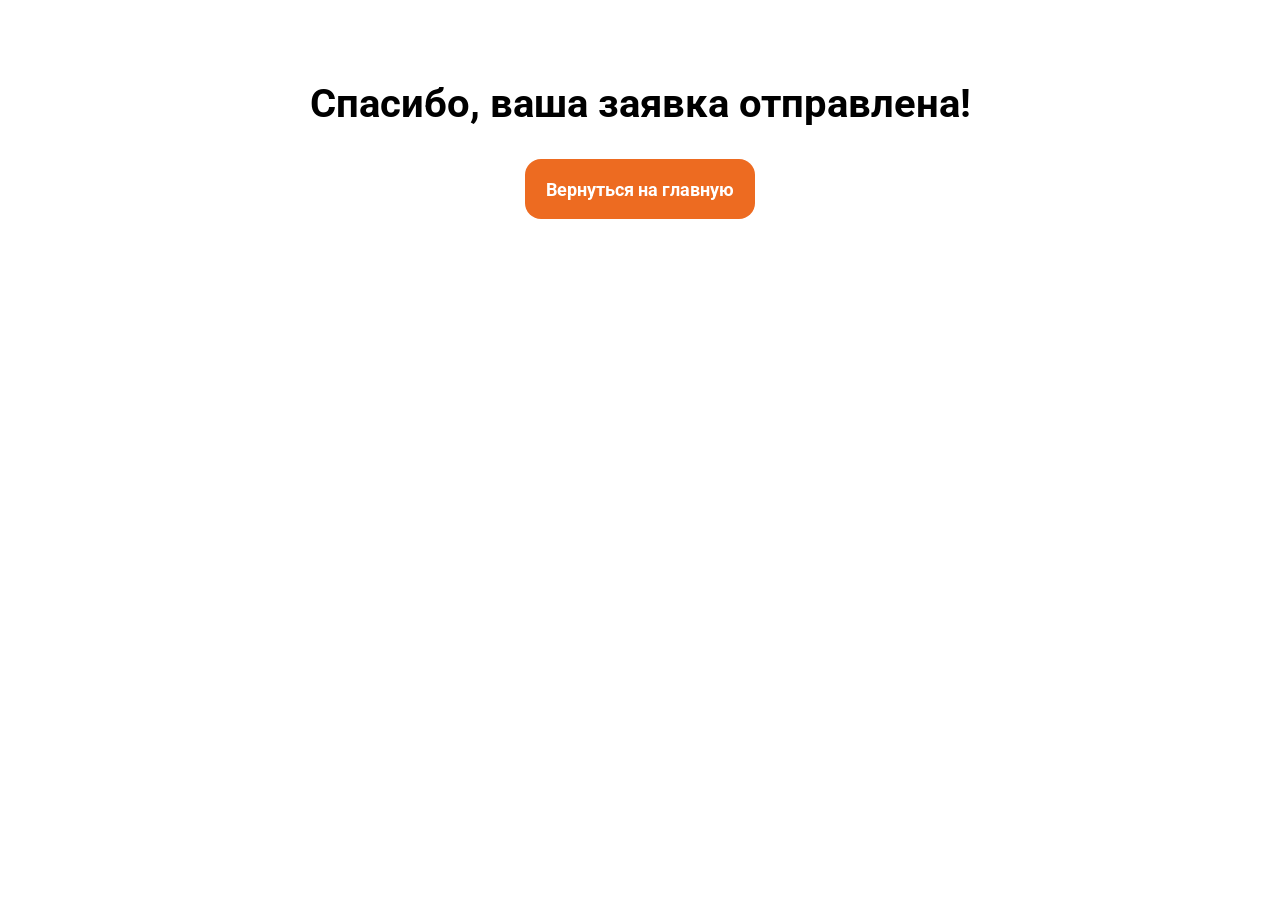
<file: thank-you.html>
<!DOCTYPE html>
<html lang="en">
<head>
    <meta charset="UTF-8">
    <meta http-equiv="X-UA-Compatible" content="IE=edge">
    <meta name="viewport" content="width=device-width, initial-scale=1.0">
    <link rel="icon" href="images/favicon.jpg" type="image/x-icon">
    <title>ГидроПрофи</title>
    <link rel="preconnect" href="https://fonts.googleapis.com">
    <link rel="preconnect" href="https://fonts.gstatic.com" crossorigin>
    <link href="https://fonts.googleapis.com/css2?family=Roboto:ital,wght@0,300;0,400;0,700;1,400&display=swap" rel="stylesheet">
    <link rel="stylesheet" href="https://unpkg.com/swiper@8/swiper-bundle.min.css"/>
    <link rel="stylesheet" href="css/style.css">
</head>
<body>
<div class="main">
    <section class="section" id="services">
        <div class="container">
            <div class="thanks">
                <h2 class="second-title services__title title--black-animate">Спасибо, ваша заявка отправлена!</h2>
                <a class="thanks-btn" href="/">Вернуться на главную</a>
            </div>
        </div>
    </section>
</div>
</body>
</html>
</file>
<file: css/style.css>
/* Variables */
:root {
    --main-font-family: 'Roboto', sans-serif;
    --main-font-size-text: 18px;
    --main-font-size-title: 54px;
    --main-font-size-title-span: 64px;
    --main-font-size-title-second: 44px;
    --font-size-title-third: 28px;
    --font-size-title-four: 22px;
    --main-color-one: #000000;
    --main-color-second: #ed6b21;
    --main-color-second-hover: #d45105;
    --main-color-third: #ffffff;
    --color-four: #939393;
}

/* Global Styles */
*,
*::before,
*::after {
    box-sizing: border-box;
}

html {
    scroll-behavior: smooth;
}

body {
    margin: 0;
    padding: 0;
    font-size: var(--main-font-size-text);
    font-family: var(--main-font-family);
    font-weight: 400;
    color: var(--main-color-one);
    scroll-behavior: smooth;
}

body::-webkit-scrollbar {
    width: 6px;
}

body::-webkit-scrollbar-thumb {
    border-radius: 3px;
    background-color: var(--main-color-second);
}

a {
    text-decoration: none;
    color: inherit;
}

ul, h1, h2, h3, h4, p {
    padding: 0;
    margin: 0;
}

input, button, textarea {
    outline: none;
}

.main {
    position: relative;
}

.section {
    position: relative;
    overflow: hidden;
    padding: 120px 0px;
    background-color: #ffffff;
}

.container {
    width: 100%;
    max-width: 1400px;
    padding: 0px 30px;
    margin: 0px auto;
    position: relative;
    z-index: 2;
}

.title {
    font-size: var(--main-font-size-title);
    color: var(--main-color-third);
    font-weight: bold;
}

.second-title {
    font-size: var(--main-font-size-title-second);
    color: var(--main-color-one);
    font-weight: bold;
}

.third-title {
    font-size: var(--font-size-title-third);
    color: var(--main-color-one);
    font-weight: bold;
}

.four-title {
    font-size: var(--font-size-title-four);
    color: var(--main-color-one);
    font-weight: bold;
}

.title--white-animate {
    background: linear-gradient(-45deg, rgba(255, 255, 255, .9) 40%, #939393 47%, #cbcbcb 54%, rgba(255, 255, 255, .9) 60%);
    background-size: 400% 400%;
    -webkit-background-clip: text;
    -webkit-text-fill-color: transparent;
    animation: actionGradient 6.5s infinite ease forwards;
}

.title--black-animate {
    background: linear-gradient(-45deg, rgba(0, 0, 0, 1) 40%, #adadad 47%, #dbdbdb 54%, rgba(0, 0, 0, 1) 60%);
    background-size: 400% 400%;
    -webkit-background-clip: text;
    -webkit-text-fill-color: transparent;
    animation: actionGradient 6.5s infinite ease forwards;
}

@keyframes actionGradient {
    0% {
        background-position: 0 0%;
    }
    70% {
        background-position: 0 0%;
    }
    100% {
        background-position: 100% 50%;
    }
}

/* Select Styles */
.select_wrp {
    position: relative;
    width: 100%;
    font-weight: 450;
    font-size: var(--main-font-size-text);
    font-family: var(--main-font-family);
}

.select_wrp .select-custm {
    display: flex;
    align-items: center;
    height: 60px;
    font-size: var(--main-font-size-text);
    padding-right: 17px;
    padding: 10px 20px;
    position: relative;
    cursor: pointer;
    background-color: var(--main-color-third);
    color: rgba(0, 0, 0, 0.3);
    border-radius: 16px;
    transition: .3s all;
}

.select_wrp .select-custm::before {
    content: '';
    width: 15px;
    height: 19px;
    position: absolute;
    right: 20px;
    top: 50%;
    transform: translateY(-35%);
    background: url('../images/contact/arrow-botton.svg') no-repeat center;
    background-size: contain;
    transition: ease 500ms;
    transform-origin: 50% 25%;
}

.select_wrp .select-custm.active {
    color: var(--main-color-one);
}

.select_wrp .select__dropdown {
    position: absolute;
    left: 0;
    top: 100%;
    width: 100%;
    max-height: 0;
    transition: ease 400ms;
    overflow: hidden;
    border-radius: 10px;
    box-shadow: 0px 10px 30px rgba(40, 40, 40, 0.1);
    background: var(--main-color-third);
    z-index: 10;
}

.select_wrp .select__dropdown::-webkit-scrollbar {
    width: 0;
    background-color: transparent;
}

.select_wrp .select__dropdown::-webkit-scrollbar-thumb {
    background-color: transparent;
    border-radius: 100px;
}

.select_wrp .select__dropdown-list {
    padding: 10px 10px;
    background: var(--main-color-third);
}

.select_wrp .select__dropdown-radio_input {
    display: none;
}

.select_wrp .select__dropdown-list_item {
    cursor: pointer;
    color: var(--main-color-one);
    transition: ease-in 300ms;
    font-size: 16px;
    line-height: 100%;
    font-weight: 450;
    display: block;
    white-space: nowrap;
    letter-spacing: -0.02em;
    border-radius: 6px;
    padding: 12px 15px 14px;
    margin-bottom: 5px;
}

.select_wrp .select__dropdown-list_item:hover {
    background: var(--main-color-one);
    color: var(--main-color-third);
}

.select_wrp .select__dropdown-list_item+.select__dropdown-list_item {
    margin-top: 5px;
}

.select_wrp.active .select__dropdown {
    max-height: 272px;
    overflow: auto;
    z-index: 10;
}

.select_wrp.active .select-custm::before {
    transform: rotate3d(1, 0, 0, 180deg);
}

.select_wrp input[type="radio"]:checked+.select__dropdown-list_item {
    background: var(--main-color-one);
    color: var(--main-color-third);
}

/* Form Styles */
.form {
    display: flex;
    flex-direction: column;
}

.input {
    height: 60px;
    font-size: var(--main-font-size-text);
    font-family: var(--main-font-family);
    background-color: var(--main-color-third);
    border-radius: 16px;
    border: 1px solid transparent;
    padding: 10px 20px;
}

.textarea {
    font-size: var(--main-font-size-text);
    font-family: var(--main-font-family);
    background-color: var(--main-color-third);
    border-radius: 16px;
    border: 1px solid transparent;
    padding: 20px 20px 10px;
    resize: none;
}

.input::placeholder {
    font-size: var(--main-font-size-text);
    font-family: var(--main-font-family);
    color: var(--main-font-size-text);
    opacity: .5;
}

.textarea::placeholder {
    font-size: var(--main-font-size-text);
    font-family: var(--main-font-family);
    color: var(--main-font-size-text);
    opacity: .5;
}

.form-btn {
    height: 60px;
    font-size: var(--main-font-size-text);
    font-family: var(--main-font-family);
    background-color: var(--main-color-second);
    color: var(--main-color-third);
    border-radius: 16px;
    border: 1px solid transparent;
    padding: 10px 20px;
    font-weight: bold;
    cursor: pointer;
    transition: .3s all;
}

.form-btn:hover {
    background-color: var(--main-color-second-hover);
}

/* Popup Styles */
.popap_wrapper {
    position: fixed;
    top: 0;
    left: 0;
    right: 0;
    bottom: 0;
    z-index: 1000;
    pointer-events: none;
    opacity: 0;
    transition: .4s all;
    transform: scale(.7);
}

.popap_wrapper .popap-overlay {
    width: 100%;
    height: 100%;
    background: rgba(0, 0, 0, 0.85);
    backdrop-filter: blur(5px);
    display: flex;
    justify-content: center;
    align-items: center;
    cursor: pointer;
}

.popap_wrapper .popap {
    position: relative;
    padding: 60px;
    border-radius: 20px;
    border: 2px solid var(--main-color-third);
    cursor: auto;
}

.popap_wrapper .contact-form {
    margin-top: 0px;
}

.popap_wrapper .form-btn {
    grid-column-start: 1;
    grid-column-end: 3;
}

.popap_wrapper .btn-close_wrapper {
    position: absolute;
    top: 20px;
    right: 20px;
    width: 30px;
    height: 30px;
    cursor: pointer;
}

.popap_wrapper .btn-close_wrapper:hover .btn-close {
    transform: rotate(45deg);
}

.popap_wrapper .btn-close {
    position: relative;
    width: 100%;
    height: 100%;
    transform: rotate(-45deg);
    transition: .3s all;
}

.popap_wrapper .btn-close__item {
    position: absolute;
    background-color: var(--main-color-third);
}

.popap_wrapper .btn-close__item--one {
    top: 0%;
    left: 50%;
    width: 3px;
    height: 30px;
    transform: translateX(-50%);
}

.popap_wrapper .btn-close__item--second {
    top: 50%;
    left: 0%;
    width: 30px;
    height: 3px;
    transform: translateY(-50%);
}

.popap_wrapper.active {
    opacity: 1;
    transform: scale(1);
    pointer-events: visible;
}

@keyframes showPopap {
    0% {
        display: block;
    }
    10% {
        opacity: 0;
        transform: scale(.5, .5);
    }
    100% {
        opacity: 1;
        transform: scale(1, 1);
    }
}

/* Header Styles */
.header {
    position: absolute;
    top: 0;
    left: 0;
    z-index: 100;
    color: var(--main-color-third);
    width: 100%;
}

.header-inner {
    padding: 15px 0px;
    display: flex;
    justify-content: space-between;
    align-items: center;
}

.logo_wrap {
    width: auto;
    max-width: 100px;
    max-height: 80px;
}

.logo__image {
    max-width: 100%;
}

.logo__text {
    display: flex;
    flex-direction: column;
    align-items: flex-start;
    position: relative;
}

.logo-one {
    display: flex;
    align-items: flex-end;
    font-size: 20px;
    letter-spacing: 3.5px;
    font-weight: bold;
}

.logo__span-letter {
    font-size: 42px;
    line-height: 80%;
    color: var(--main-color-second);
}

.logo__span-second {
    line-height: 100%;
    letter-spacing: .5px;
}

.menu_wrapper {
    display: flex;
    align-items: center;
    justify-content: space-between;
}

.menu {
    margin: 0px 90px 0px 0px;
}

.menu-list {
    display: flex;
    justify-content: space-between;
    align-items: center;
    padding: 0px;
    margin: 0px;
}

.menu-item {
    list-style-type: none;
    transition: .3s all;
}

.menu-item:hover {
    color: var(--main-color-second);
    transform: scale(1.05, 1.05);
}

.menu-item+.menu-item {
    margin-left: 40px;
}

.menu-contact {
    display: flex;
}

.menu-contact-box {
    position: relative;
    display: flex;
    flex-direction: column;
    justify-content: center;
    min-width: 50px;
    min-height: 50px;
    z-index: 100;
}

.menu-contact-box__inner {
    height: 100%;
    width: 100%;
}

.menu-contact-box.box-adaptive--hidden {
    margin-right: 60px;
}

.menu-contact__link {
    transition: .3s all;
}

.menu-contact__link:hover {
    color: var(--main-color-second);
    transform: scale(1.05, 1.05);
}

.menu-contact__link+.menu-contact__link {
    margin-top: 3px;
}

.menu__text {
    font-size: 14px;
    margin-top: 3px;
}

/* Button Animation */
.link__circle_wrap {
    position: absolute;
    top: 0;
    left: 50%;
    transform: translateX(-50%);
    cursor: pointer;
}

.link-circle__inner {
    position: relative;
    width: 50px;
    height: 50px;
    padding: 4px;
    background-color: #ffffff;
    border-radius: 50%;
}

.link__circle {
    position: absolute;
    left: 50%;
    top: 50%;
    z-index: 1;
    width: 55px;
    height: 55px;
    border-radius: 50%;
    border: 2px solid var(--main-color-second);
    background-position: 50% 50%;
    background-size: cover;
    transform: translate(-50%, -50%);
    animation: circle 3s linear infinite;
    opacity: 0;
}

.link__circle--one {
    animation-delay: 0ms;
}

.link__circle--second {
    animation-delay: 1000ms;
}

.link__circle--third {
    animation-delay: 2000ms;
}

@keyframes circle {
    0% {
        transform: translate(-50%, -50%) scale(0.9);
        opacity: 0;
    }
    30% {
        transform: translate(-50%, -50%) scale(1.05);
        opacity: 1;
    }
    60% {
        transform: translate(-50%, -50%) scale(1.2);
        opacity: .5;
    }
    100% {
        transform: translate(-50%, -50%) scale(1.35);
        opacity: 0;
    }
}

/* Social Box */
.social-box {
    min-width: 50px;
    min-height: 50px;
    max-height: 50px;
    overflow-y: hidden;
    position: absolute;
    padding-top: 70px;
    top: 0;
    left: 50%;
    transform: translateX(-50%);
    transition: .3s all;
    transition-delay: o;
}

.social-box:hover {
    max-height: 280px;
    overflow: visible;
}

.social-box:hover .social-link_wrapper {
    opacity: 1;
}

.social-box.show {
    max-height: 280px;
    overflow: visible;
}

.social-box.show .social-link_wrapper {
    opacity: 1;
}

.social-box.visible {
    overflow: visible;
}

.image-message {
    max-width: 100%;
    max-height: 100%;
}

.social-link_wrapper {
    min-width: 58px;
    min-height: 58px;
    position: relative;
    opacity: 0;
    transition: .3s all;
}

.social-link {
    position: absolute;
    right: 0;
    top: 0;
    display: flex;
    align-items: center;
    width: auto;
    max-height: 100%;
    min-width: 50px;
    min-height: 50px;
    border-radius: 50px;
    padding: 4px;
    background-color: var(--main-color-third);
    cursor: pointer;
    transition: .4s all;
}

.social-link:hover .social-link__name_wrapper {
    max-width: 100px;
}

.social-link_wrapper+.social-link_wrapper {
    margin-top: 12px;
}

.social-link__name_wrapper {
    max-width: 0px;
    width: auto;
    overflow: hidden;
    transition: .6s all;
}

.social-link__name {
    padding-right: 20px;
    padding-left: 10px;
    color: var(--main-color-one);
}

.social-link__image {
    max-width: 100%;
    max-height: 100%;
    max-height: 50px;
    max-width: 50px;
    border-radius: 50%;
}

.burger {
    display: none;
}

/* Home Section */
.section.section-hero {
    position: relative;
    height: 100vh;
    width: 100%;
    padding: 0px;
}

.hero-slider_wrapper {
    height: 100%;
    width: 100%;
}

.hero-slider {
    display: flex;
}

.hero-slide {
    position: relative;
    height: 100%;
    width: 100%;
}

.swiper-button.swiper-button-prev {
    position: absolute;
    top: auto;
    bottom: 60px;
    left: 30px;
    right: auto;
    width: 50px;
    height: 50px;
    border: 2px solid var(--main-color-third);
    border-radius: 50%;
}

.swiper-button.swiper-button-prev::after {
    font-size: 22px;
    color: var(--main-color-third);
}

.swiper-button.swiper-button-next {
    position: absolute;
    top: auto;
    bottom: 60px;
    left: 100px;
    right: auto;
    width: 50px;
    height: 50px;
    border: 2px solid var(--main-color-third);
    border-radius: 50%;
}

.swiper-button.swiper-button-next::after {
    font-size: 22px;
    color: var(--main-color-third);
}

.hero-slide__image {
    position: relative;
    object-fit: cover;
    object-position: center;
    height: 100%;
    width: 100%;
}

.overlay-black {
    position: absolute;
    left: 0;
    top: 0;
    right: 0;
    bottom: 0;
    background: linear-gradient(rgba(0, 0, 0, .6), rgba(0, 0, 0, .3));
    z-index: 0;
}

.quote-box {
    position: absolute;
    bottom: 60px;
    right: 60px;
    z-index: 10;
    max-width: 700px;
}

.services__title_wrapper {
    display: flex;
    justify-content: center;
    margin-bottom: 60px;
}

.services {
    width: 100%;
    display: flex;
    flex-wrap: wrap;
    align-items: center;
    justify-content: center;
    column-gap: 60px;
    row-gap: 60px;
}

.services-item {
    width: 350px;
    display: grid;
    grid-template-rows: 1fr 70px;
}

.services-info {
    position: relative;
    display: inline-block;
    height: 350px;
    border-radius: 2rem;
    overflow: hidden;
    background-repeat: no-repeat;
    background-size: cover;
    background-position: center;
    margin-bottom: 30px;
    overflow: hidden;
}

.services-item__title {
    text-align: center;
}

.services-info__inner {
    width: 100%;
    height: 100%;
    background-color: rgba(0, 0, 0, 0.6);
    display: flex;
    flex-direction: column;
    justify-content: center;
    position: relative;
    border-radius: 2rem;
    opacity: 0;
    transition: .4s all;
    cursor: pointer;
}

.services-info__button {
    background-color: var(--main-color-second);
    display: flex;
    justify-content: center;
    padding: 8px 20px;
    width: 180px;
    margin: 0 auto;
    border-radius: 25px;
    color: var(--main-color-third);
    font-size: var(--main-font-size-text);
    border: 2px solid transparent;
    transform: translateY(150%);
    transition: .4s all;
    cursor: pointer;
}

.services-info__inner:hover {
    opacity: 1;
}

.services-info__inner:hover .services-info__button {
    transform: translateY(0%);
}

.services-info__text {
    color: var(--main-color-third);
    font-size: var(--main-font-size-text);
    padding: 20px 30px;
    text-align: center;
    line-height: 140%;
}

.background-fixed {
    position: sticky;
    top: 0;
    width: 100%;
    height: 100vh;
    background-size: cover;
    background-repeat: no-repeat;
    background-position: center;
    background-attachment: fixed;
    z-index: 0;
}

.background-fixed__block-text {
    display: flex;
    flex-direction: column;
    justify-content: center;
    row-gap: 5px;
    height: 100%;
    width: 550px;
    margin-left: auto;
    position: relative;
    z-index: 2;
}
.background-fixed__overlay{
    position: absolute;
    opacity: 0.3;
    background-color: black;
    top: 0;
    left: 0;
    right: 0;
    bottom: 0;
}

.background-fixed .title {
    font-size: 62px;
    line-height: 105%;
}

.section-about {
    position: relative;
    z-index: 1;
}

.numbers {
    display: grid;
    grid-template-columns: 1fr 1fr 1fr;
    column-gap: 50px;
}

.numbers-item {
    display: flex;
    flex-direction: column;
    align-items: center;
}

.numbers-item__circle {
    width: 100px;
    height: 100px;
    border-radius: 50%;
    background-color: var(--main-color-second);
    display: flex;
    justify-content: center;
    align-items: center;
    margin-bottom: 20px;
}

.numbers-item__icon {
    max-width: 60%;
}

.numbers-item__icon--time {
    max-width: 45%;
}

.numbers-item__icon--road {
    transform: rotate(-90deg);
    max-width: 45%;
}

.numbers-item__number {
    font-size: 100px;
    font-weight: 500;
}

.numbers-item__text {
    font-size: 30px;
    text-transform: uppercase;
    text-align: center;
    color: var(--color-four);
}

.section-contact {
    background-size: cover;
    background-position: top center;
    background-repeat: repeat;
    position: relative;
}
.contact__inner {
    position: relative;
    z-index: 10;
}

.contact-form {
    display: grid;
    grid-template-columns: 1fr 1fr;
    grid-template-rows: 60px 60px 60px 60px;
    justify-content: space-between;
    grid-gap: 20px;
    max-width: 800px;
    margin: 60px auto 0px;
    flex-wrap: nowrap;
}

.contact-form__textarea {
    grid-row-start: 3;
    grid-row-end: 5;
    grid-column-start: 1;
    grid-column-end: 3;
}

/* Footer Styles */
.footer {
    position: relative;
    padding: 60px 0px;
    background: var(--main-color-one);
    z-index: 10;
}

.footer-block {
    display: flex;
    justify-content: space-between;
    color: var(--main-color-third);
    padding-bottom: 40px;
}

.footer-block__privacy {
    padding-bottom: 0px;
    padding-top: 40px;
    border-top: 1px solid var(--main-color-third);
}

.footer-social {
    display: flex;
    justify-content: flex-end;
}

.footer-social__item {
    list-style: none;
    margin-left: 20px;
}

.footer-social__link {
    position: relative;
    display: flex;
    justify-content: center;
    align-items: center;
    width: 40px;
    height: 40px;
    border-radius: 50%;
    background-color: var(--main-color-third);
}

.footer-social__link:hover .footer-social__icon--hover {
    opacity: 1;
}

.footer-social__icon {
    max-width: 55%;
}

.footer-social__icon--hover {
    position: absolute;
    top: 50%;
    left: 50%;
    transform: translate(-50%, -50%);
    max-width: 55%;
    opacity: 0;
    transition: .4s all;
}

/* Media Queries */
@media (max-width: 1280px) {
    .section {
        padding: 80px 0px;
    }

    .title {
        font-size: 48px;
    }

    .second-title {
        font-size: 40px;
    }

    .footer {
        padding: 40px 0px;
    }

    .quote-box {
        bottom: 40px;
        right: 20px;
    }

    .swiper-button.swiper-button-prev {
        bottom: 40px;
    }

    .swiper-button.swiper-button-next {
        bottom: 40px;
    }

    .background-fixed__block-text {
        row-gap: 5px;
        max-width: 520px;
    }

    .background-fixed .title {
        font-size: 58px;
    }

    .services {
        column-gap: 50px;
        row-gap: 50px;
    }

    .services__title_wrapper {
        margin-bottom: 50px;
    }

    .numbers-item__circle {
        width: 90px;
        height: 90px;
        margin-bottom: 10px;
    }

    .numbers-item__text {
        font-size: 25px;
    }

    .menu {
        margin: 0px 60px 0px 0px;
    }

    .box-adaptive--hidden {
        display: none;
    }
}

@media (max-width: 1023px) {
    .section {
        padding: 60px 0px;
    }

    .title {
        font-size: 42px;
    }

    .container {
        padding: 0px 15px;
    }

    .second-title {
        font-size: 32px;
    }

    .quote-box {
        max-width: 410px;
    }

    .services {
        column-gap: 35px;
        row-gap: 35px;
    }

    .services-item {
        width: 310px;
    }

    .services-info {
        margin-bottom: 20px;
        height: 310px;
    }

    .services-info__text {
        font-size: 16px;
    }

    .background-fixed .title {
        font-size: 42px;
    }

    .background-fixed__block-text {
        max-width: 356px;
    }

    .services__title_wrapper {
        margin-bottom: 40px;
    }

    .numbers {
        column-gap: 25px;
    }

    .numbers-item__circle {
        width: 80px;
        height: 80px;
    }

    .numbers-item__number {
        font-size: 60px;
    }

    .numbers-item__text {
        font-size: 20px;
    }

    .header .menu {
        margin-right: 0px;
    }

    .header .menu-list {
        display: flex;
        flex-direction: column;
    }

    .header .menu-item {
        margin-bottom: 40px;
    }

    .header .menu-item+.menu-item {
        margin-left: 0px;
    }

    .header .menu-item__link {
        font-size: 26px;
    }

    .header .menu-contact-box--social {
        right: 30px;
        position: fixed;
        bottom: 30px;
    }

    .header .menu__text {
        font-size: 18px;
    }

    .header .menu-contact-box--tel {
        align-items: center;
        row-gap: 10px;
    }

    .social-box {
        padding-bottom: 70px;
        bottom: 0;
        top: auto;
        padding-top: 0px;
    }

    .social-box.show .social-link_wrapper {
        pointer-events: visible;
    }

    .social-link_wrapper {
        pointer-events: none;
    }

    .box-adaptive--hidden {
        display: flex;
        flex-direction: column;
        align-items: center;
        row-gap: 5px;
    }

    .menu-contact-box.box-adaptive--hidden {
        margin-right: 0px;
        margin-bottom: 40px;
    }

    .menu_wrapper {
        top: 0;
        flex-direction: column;
        align-items: center;
        justify-content: flex-start;
        position: absolute;
        left: 0;
        width: 100vw;
        height: 100vh;
        padding: 100px 10px;
        background-color: rgba(0, 0, 0, .7);
        transform: translateX(-100%);
        transition: .6s all;
    }

    .menu_wrapper.active {
        transform: translateX(0%);
    }

    .burger {
        display: block;
        width: 35px;
        height: 16px;
        margin-left: 40px;
        padding: 0px;
        flex-direction: column;
        justify-content: center;
        z-index: 1000;
    }

    .burger__item.burger__item--top {
        animation: animateBurgerTopReverse .4s ease;
    }

    .burger__item.burger__item--center {
        transition: opacity 200ms ease-in;
    }

    .burger__item.burger__item--bottom {
        animation: animateBurgerBottomReverse .4s ease;
    }

    .burger__item {
        width: 100%;
        height: 2px;
        padding-right: 0px;
        padding-bottom: 0px;
        border-radius: 21px;
        background-color: #fff;
    }

    .burger__item + .burger__item {
        margin-top: 7px;
    }

    @keyframes animateBurgerTopReverse {
        0% {
            transform: translateY(9px) rotate(45deg);
        }
        50% {
            transform: translateY(9px) rotate(0deg);
        }
        100% {
            transform: translateY(0px);
        }
    }

    @keyframes animateBurgerBottomReverse {
        0% {
            transform: translateY(-9px) rotate(-45deg);
        }
        50% {
            transform: translateY(-9px) rotate(0deg);
        }
        100% {
            transform: translateY(0px);
        }
    }

    .burger.active .burger__item--top {
        animation: animateBurgerTop .4s ease forwards;
    }

    .burger.active .burger__item--bottom {
        animation: animateBurgerBottom .4s ease forwards;
    }

    .burger.active .burger__item--center {
        opacity: 0;
    }

    @keyframes animateBurgerTop {
        0% {
            transform: translateY(0px);
        }
        50% {
            transform: translateY(9px);
        }
        100% {
            transform: translateY(9px) rotate(45deg);
        }
    }

    @keyframes animateBurgerBottom {
        0% {
            transform: translateY(0px);
        }
        50% {
            transform: translateY(-9px);
        }
        100% {
            transform: translateY(-9px) rotate(-45deg);
        }
    }

    .menu-contact-box__inner {
        position: relative;
    }
}

@media (max-width: 767px) {
    .title {
        font-size: 36px;
    }

    .third-title {
        font-size: 22px;
    }

    .popap_wrapper .popap {
        padding: 40px 30px 30px;
        margin-left: 20px;
        margin-right: 20px;
    }

    .popap_wrapper .btn-close_wrapper {
        top: 5px;
        right: 10px;
    }

    .quote-box {
        padding-left: 1rem;
        width: calc(100% - 2rem);
    }

    .swiper-button.swiper-button-prev {
        display: none;
        bottom: 150px;
        left: auto;
        right: 80px;
        width: 40px;
        height: 40px;
    }

    .swiper-button.swiper-button-prev::after {
        font-size: 18px;
    }

    .swiper-button.swiper-button-next {
        display: none;
        bottom: 150px;
        left: auto;
        right: 20px;
        width: 40px;
        height: 40px;
    }

    .swiper-button.swiper-button-next::after {
        font-size: 18px;
    }

    .services {
        row-gap: 45px;
    }

    .services-item {
        width: 300px;
        grid-template-rows: 1fr auto;
    }

    .services-info {
        margin-bottom: 15px;
        height: 300px;
    }

    .services__title_wrapper {
        margin-bottom: 30px;
        padding: 0px 20px;
    }

    .services__title_wrapper .second-title {
        text-align: center;
    }

    .background-fixed__block-text {
        max-width: calc(100% - 1rem);
        margin-left: 0;
        padding-left: 1rem;
    }

    .numbers {
        grid-template-columns: 1fr;
        row-gap: 45px;
    }

    .contact-form {
        grid-template-columns: 1fr;
        margin: 35px auto 0px;
        max-width: 450px;
    }

    .contact-form__textarea {
        grid-row-start: 6;
        grid-row-end: 6;
        grid-column-start: 1;
        grid-column-end: 1;
    }

    .popap_wrapper .form-btn {
        grid-column-start: 1;
        grid-column-end: 2;
    }

    .popap_wrapper .contact-form {
        grid-template-rows: 60px 60px 60px 60px 60px 60px;
    }

    .popap_wrapper .contact-form__textarea {
        grid-row-start: 5;
        grid-row-end: 7;
    }

    .footer-block {
        flex-direction: column;
    }

    .footer-block .menu-list {
        flex-direction: column;
    }

    .footer-block .menu-item+.menu-item {
        margin-left: 0px;
        margin-top: 20px;
    }

    .footer-block .footer-social {
        margin: 30px auto 0px;
    }

    .footer-block .footer-social__item {
        margin-left: 0px;
    }

    .footer-block .footer-social__item + .footer-social__item {
        margin-left: 20px;
    }

    .footer-block__privacy {
        flex-direction: row;
        font-size: 16px;
    }

    .logo-one {
        font-size: 16px;
    }

    .logo__span-letter {
        font-size: 34px;
    }

    .logo__span-second {
        font-size: 15px;
        letter-spacing: 0;
    }
}
.thanks{
    display: flex;
    flex-direction: column;
    row-gap: 2rem;
    align-items: center;
}
.thanks .second-title{
    text-align: center;
}
.thanks-btn{
    display: flex;
    align-items: center;
    justify-content: center;
    height: 60px;
    font-size: var(--main-font-size-text);
    font-family: var(--main-font-family);
    background-color: var(--main-color-second);
    color: var(--main-color-third);
    border-radius: 16px;
    border: 1px solid transparent;
    padding: 10px 20px;
    font-weight: bold;
    cursor: pointer;
    transition: .3s all;
}
.photo-slider{
    display: flex;
}
.photo-slide__link{
    display: block;
    max-width: 100%;
    width: 100%;
    overflow: hidden;
    height: 20rem;
}
.photo-slide__image{
    max-width: 100%;
    width: 100%;
    height: 100%;
    object-fit: cover;
    object-position: center;
}
.photo-slider__navigation{
    display: flex;
    justify-content: center;
    gap: 1.5rem;
    margin-top: 3rem;
}
.photo-button.photo-button-prev {
    position: static;
    width: 50px;
    height: 50px;
    border: 2px solid var(--main-color-one);
    border-radius: 50%;
}

.photo-button.photo-button-prev::after {
    font-size: 22px;
    color: var(--main-color-one);
}

.photo-button.photo-button-next {
    position: static;
    width: 50px;
    height: 50px;
    border: 2px solid var(--main-color-one);
    border-radius: 50%;
}
.section.section-gallery{
    padding: 0px 0px 120px;
}

.photo-button.photo-button-next::after {
    font-size: 22px;
    color: var(--main-color-one);
}
</file>
